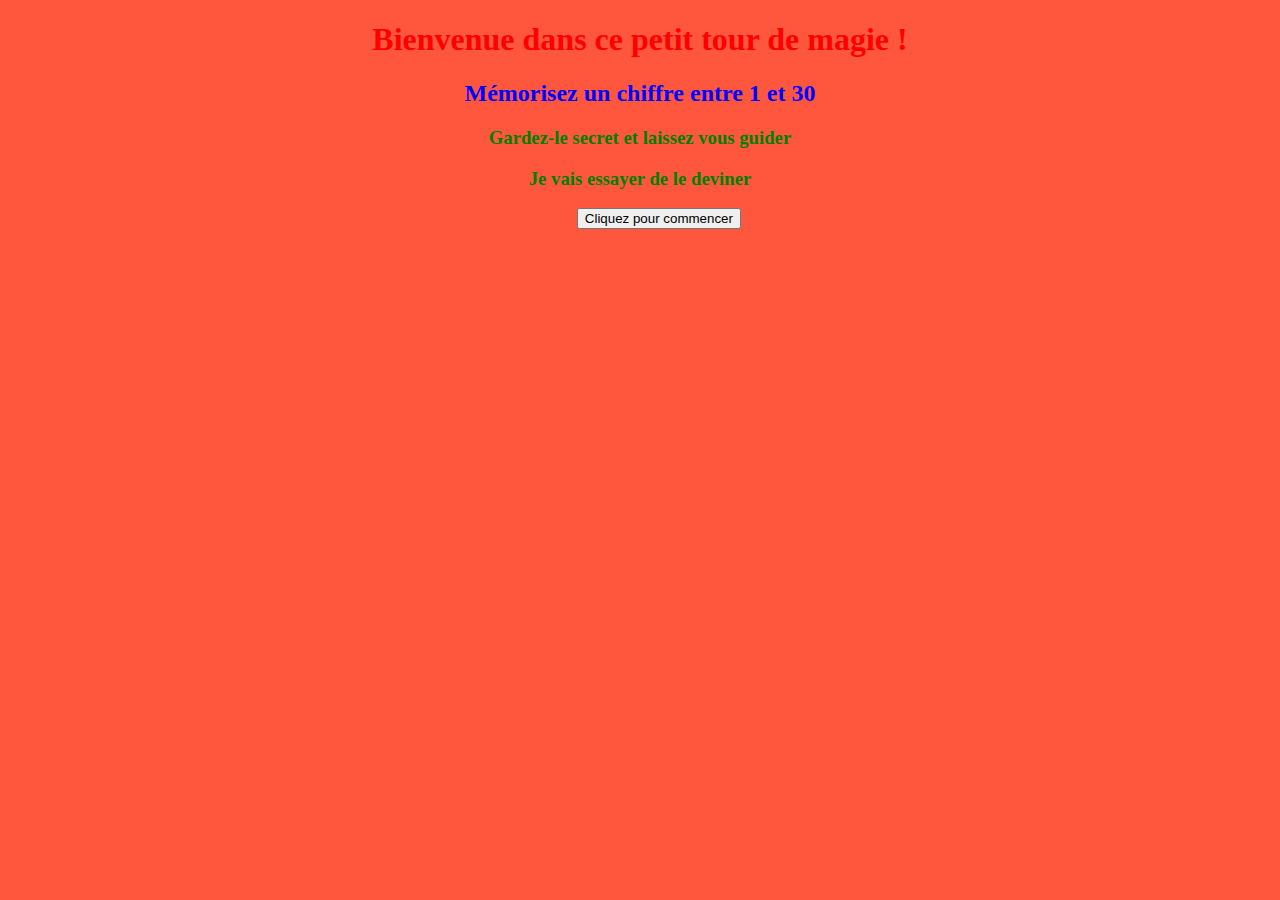
<file: docs/magie.html>
<!DOCTYPE html>
<html lang="en">

<head>
    <meta charset="UTF-8">
    <meta name="viewport" content="width=device-width, initial-scale=1.0">
    <meta http-equiv="X-UA-Compatible" content="ie=edge">
    <title>Document</title>
    <style>
        body {
            background-color: #FF573E;
            animation: colorchange 20s;
            animation-iteration-count: 300;
            -webkit-animation: colorchange 20s;
            -webkit-animation-iteration-count: 300;
        }

        @keyframes colorchange {
            0% {
                background: #ACF39D;
            }

            50% {
                background: #9CFFFA;
            }

            100% {
                background: rgb(129, 228, 138);
            }
        }

        @-webkit-keyframes colorchange {
            0% {
                background: #ACF39D;
            }

            50% {
                background: #9CFFFA;
            }

            100% {
                background: rgb(129, 228, 138);
            }
        }

        table,
        th {
            border: 1px solid black;
            color: blue;
            font-weight: 800;
            font-size: 25px;
        }

        table {
            width: 80%;
            height: 500px;
            margin: 10%;
        }

        h1 {
            text-align: center;
            color: red;
        }

        h2 {
            text-align: center;
            color: blue;
        }

        h3 {
            text-align: center;
            color: green;
        }

        .none {
            display: none;
        }

        .block {
            display: block;
        }

        button {
            margin-left: 45%;
        }

        .plex {
            display: flex;
            flex-direction: column;
            width: 200px;
        }

        #doute {
            margin-left: 45%;
            color: teal;
        }

        #carte1,
        #carte2,
        #carte3,
        #carte4,
        #carte5,
        #calc1,
        #calc2,
        #calc3,
        #calc4,
        #calc5 {
            margin-left: 30%;
        }

        @media screen and (max-width: 768px){
            #carte1,
        #carte2,
        #carte3,
        #carte4,
        #carte5,
        #calc1,
        #calc2,
        #calc3,
        #calc4,
        #calc5 {
            margin-left: 10%;
        }
        tbody{
            width: 80%;
        }
}
    </style>
</head>

<body>
    <div id="buddy">
        <h1>Bienvenue dans ce petit tour de magie !</h1>
        <h2>Mémorisez un chiffre entre 1 et 30</h2>
        <h3>Gardez-le secret et laissez vous guider</h3>
        <h3>Je vais essayer de le deviner</h3>
        <button class="centr" onclick="show()">Cliquez pour commencer</button>
    </div>
    <div id="carte1" class="none">
        <table>
            <tr>
                <th id="1">16</th>
                <th>17</th>
                <th>18</th>
            </tr>
            <tr>
                <th>19</th>
                <th>20</th>
                <th>21</th>
            </tr>
            <tr>
                <th>22</th>
                <th>23</th>
                <th>24</th>
            </tr>
            <tr>
                <th>25</th>
                <th>26</th>
                <th>27</th>
            </tr>
            <tr>
                <th>28</th>
                <th>29</th>
                <th>30</th>
            </tr>
        </table>
        <div id="calc1" class="none">
            <div class="plex">
                <p>Le chiffre est-il dans cette table ?</p>
                <button onclick="ajout(1)">Oui</button>
                <button onclick="pass(1)">Non</button>
            </div>
        </div>
    </div>
    <div id="carte2" class="none">
        <table>
            <tr>
                <th id="2">2</th>
                <th>3</th>
                <th>6</th>
            </tr>
            <tr>
                <th>7</th>
                <th>10</th>
                <th>11</th>
            </tr>
            <tr>
                <th>14</th>
                <th>15</th>
                <th>18</th>
            </tr>
            <tr>
                <th>19</th>
                <th>22</th>
                <th>23</th>
            </tr>
            <tr>
                <th>26</th>
                <th>27</th>
                <th>30</th>
            </tr>
        </table>
        <div id="calc2" class="none">
            <div class="plex">
                <p>Le chiffre est-il dans cette table ?</p>
                <button onclick="ajout(2)">Oui</button>
                <button onclick="pass(2)">Non</button>
            </div>
        </div>
    </div>
    <div id="carte3" class="none">
        <table>
            <tr>
                <th id="3">4</th>
                <th>5</th>
                <th>6</th>
            </tr>
            <tr>
                <th>7</th>
                <th>12</th>
                <th>13</th>
            </tr>
            <tr>
                <th>14</th>
                <th>15</th>
                <th>20</th>
            </tr>
            <tr>
                <th>21</th>
                <th>22</th>
                <th>23</th>
            </tr>
            <tr>
                <th>28</th>
                <th>29</th>
                <th>30</th>
            </tr>
        </table>
        <div id="calc3" class="none">
            <div class="plex">
                <p>Le chiffre est-il dans cette table ?</p>
                <button onclick="ajout(3)">Oui</button>
                <button onclick="pass(3)">Non</button>
            </div>
        </div>
    </div>
    <div id="carte4" class="none">
        <table>
            <tr>
                <th id="4">1</th>
                <th>3</th>
                <th>5</th>
            </tr>
            <tr>
                <th>7</th>
                <th>9</th>
                <th>11</th>
            </tr>
            <tr>
                <th>13</th>
                <th>15</th>
                <th>17</th>
            </tr>
            <tr>
                <th>19</th>
                <th>21</th>
                <th>23</th>
            </tr>
            <tr>
                <th>25</th>
                <th>27</th>
                <th>29</th>
            </tr>
        </table>
        <div id="calc4" class="none">
            <div class="plex">
                <p>Le chiffre est-il dans cette table ?</p>
                <button onclick="ajout(4)">Oui</button>
                <button onclick="pass(4)">Non</button>
            </div>
        </div>
    </div>
    <div id="carte5" class="none">
        <table>
            <tr>
                <th id="5">8</th>
                <th>9</th>
                <th>10</th>
            </tr>
            <tr>
                <th>11</th>
                <th>12</th>
                <th>13</th>
            </tr>
            <tr>
                <th>14</th>
                <th>15</th>
                <th>24</th>
            </tr>
            <tr>
                <th>25</th>
                <th>26</th>
                <th>27</th>
            </tr>
            <tr>
                <th>28</th>
                <th>29</th>
                <th>30</th>
            </tr>
        </table>
        <div id="calc5" class="none">
            <div class="plex">
                <p>Le chiffre est-il dans cette table ?</p>
                <button onclick="ajout(5)">Oui</button>
                <button onclick="pass(5)">Non</button>
            </div>
        </div>
    </div>
    <div id="doute" class="none">
        <div class="plex">
            <p>Un doute ? Vous voulez réessayer ?</p>
            <button onclick="retry()">Nouveau Tour</button>
        </div>
    </div>



    <script>
        tab = [];
        x = 2;
        var somme = 0;
        var carte1 = document.getElementById("carte1");
        function show() {
            var buddy = document.getElementById("buddy");
            buddy.innerHTML = "";
            carte1.className = "block";
            var calc = document.getElementById("calc1");
            calc.className = "block";
        }

        function ajout(i) {
            var t = document.getElementById(i).textContent;
            var w = document.getElementById("carte" + x);
            var calcf = document.getElementById("calc" + i);
            t = Number(t);
            tab.push(t);
            var z = document.getElementById("carte" + i);
            var q = document.getElementById("calc" + x)
            z.className = "none";
            calcf.className = "none";
            console.log(tab);
            if (x == 6) {
                for (i = 0; i < tab.length; i++) {
                    somme = somme + tab[i];
                    console.log(somme);
                }
                alert("votre chiffre est le " + somme);
                var f = document.getElementById("doute");
                f.className = "block";
                return
            }
            x++;
            w.className = "block";
            q.className = "block";
            console.log(x);
        }

        function pass(i) {
            var w = document.getElementById("carte" + x);
            var calcf = document.getElementById("calc" + i);
            var z = document.getElementById("carte" + i);
            var q = document.getElementById("calc" + x)
            z.className = "none";
            calcf.className = "none";
            console.log(tab);
            if (x == 6) {
                for (i = 0; i < tab.length; i++) {
                    somme = somme + tab[i];
                    console.log(somme);
                }
                alert("votre chiffre est le " + somme);
                var f = document.getElementById("doute");
                f.className = "block";
                return
            }
            x++;
            w.className = "block";
            q.className = "block";
            console.log(x);
        }
        function retry() {
            window.location.reload()
        }

    </script>
</body>

</html>
</file>
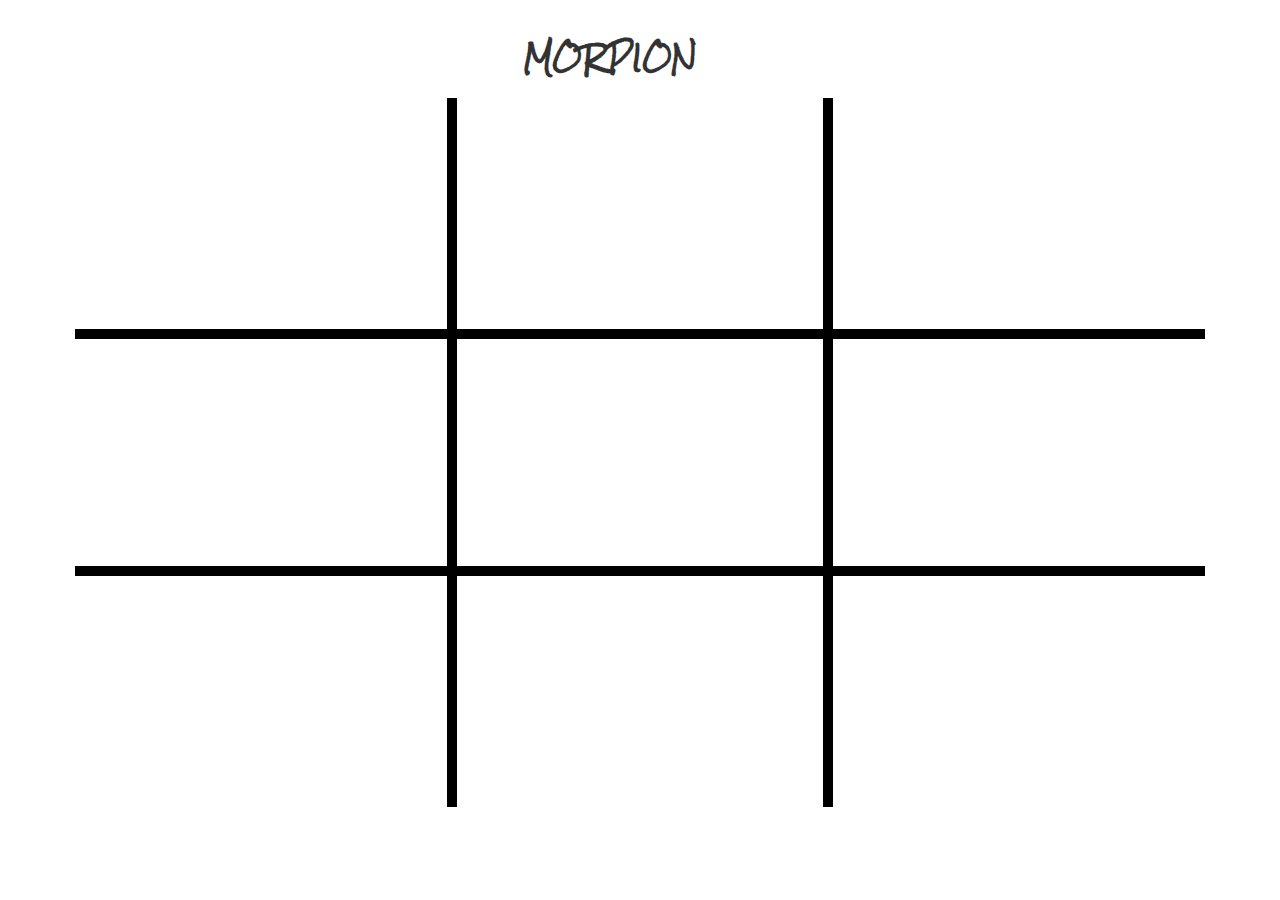
<file: docs/Morpion.html>
<!DOCTYPE html>
<html lang="en">

<head>
    <meta charset="UTF-8">
    <meta name="viewport" content="width=device-width, initial-scale=1.0">
    <meta http-equiv="X-UA-Compatible" content="ie=edge">
    <link rel="stylesheet" href="https://maxcdn.bootstrapcdn.com/bootstrap/3.4.0/css/bootstrap.min.css">
    <script src="https://ajax.googleapis.com/ajax/libs/jquery/3.4.1/jquery.min.js"></script>
    <script src="https://maxcdn.bootstrapcdn.com/bootstrap/3.4.0/js/bootstrap.min.js"></script>
    <link href="https://fonts.googleapis.com/css?family=Caveat+Brush|Rock+Salt&display=swap" rel="stylesheet">
    <title>Morpion</title>
    <style>
        .none {
            display: none;
        }

        .flox {
            display: flex;
            justify-content: space-around;
            align-items: center;
        }

        body {

            background-image: url('https://www.zupimages.net/up/19/35/nx0m.jpg')
        }

        /*

        .cont {
            width: 100%;
            height: 100%;
        } */

        .titr {
            font-family: 'Rock Salt', cursive;
            padding-top: 2%;
            padding-left: 40%;
            font-size: 200%;
            font-weight: bold;
        }


        @media screen and (max-width: 768px) {
            .titr {
                padding-left: 20%;
            }
            .main {
            width: 80%;
            height: 400px;
        }
        }

        .main {
            display: flex;
            width: 100%;
            height: 700px;
            margin: 2% auto;
            padding: 0;
            flex-wrap: wrap;
            justify-content: center;
        }


        .case {
            width: 32.2%;
            height: 33.8%;
            margin: 0;
            padding: 0;
            display: flex;
            flex-direction: row;
            align-items: center;
            justify-content: center;
        }

        .case1 {
            border-right: 5px solid black;
            border-bottom: 5px solid black;
        }

        .case2 {
            border-right: 5px solid black;
            border-left: 5px solid black;
            border-bottom: 5px solid black;
        }

        .case3 {
            border-left: 5px solid black;
            border-bottom: 5px solid black;
        }

        .case4 {
            border-top: 5px solid black;
            border-right: 5px solid black;
            border-bottom: 5px solid black;
        }

        .case5 {
            border: 5px solid black;
        }

        .case6 {
            border-top: 5px solid black;
            border-left: 5px solid black;
            border-bottom: 5px solid black;
        }

        .case7 {
            border-top: 5px solid black;
            border-right: 5px solid black;
        }

        .case8 {
            border-left: 5px solid black;
            border-top: 5px solid black;
            border-right: 5px solid black;
        }

        .case9 {
            border-left: 5px solid black;
            border-top: 5px solid black;
        }

        .obj1 {
            font-family: 'Rock Salt', cursive;
            color: rgb(94, 9, 9);
            margin: 0;
            padding: 0;
            font-size: 500%;
        }

        .obj2 {
            font-family: 'Rock Salt', cursive;
            color: rgb(19, 19, 85);
            margin: 0;
            padding: 0;
            font-size: 500%;
        }

        .winBox1 {
            position: absolute;
            top: 40%;
            left: 30%;
            background-image: url('https://www.zupimages.net/up/19/35/nx0m.jpg');
            background-size: cover;
            border: 5px dashed rgb(94, 9, 9);
            box-shadow: 10px 10px 20px black;
            border-radius: 10%;
            transform: rotate(20deg);
            text-align: center;
        }

        .winBox2 {
            position: absolute;
            top: 40%;
            left: 30%;
            background-image: url('https://www.zupimages.net/up/19/35/nx0m.jpg');
            background-size: cover;
            border: 5px dashed rgb(19, 19, 85);
            box-shadow: 10px 10px 20px black;
            border-radius: 10%;
            transform: rotate(-20deg);
            text-align: center;
        }

        #gagnant {
            padding: 3%;
            font-family: 'Caveat Brush', cursive;
            font-size: 350%;
        } 
    </style>
</head>

<body>
    <div class="container">
        <div class="row">
            <h2 class="titr">MORPION</h2>
            <div class="main">
                <div class="case case1" id="1" onclick="afficher(1)"></div>
                <div class="case case2" id="2" onclick="afficher(2)"></div>
                <div class="case case3" id="3" onclick="afficher(3)"></div>
                <div class="case case4" id="4" onclick="afficher(4)"></div>
                <div class="case case5" id="5" onclick="afficher(5)"></div>
                <div class="case case6" id="6" onclick="afficher(6)"></div>
                <div class="case case7" id="7" onclick="afficher(7)"></div>
                <div class="case case8" id="8" onclick="afficher(8)"></div>
                <div class="case case9" id="9" onclick="afficher(9)"></div>
            </div>
            <div class="winBox1 none" id="poly">
                <p id="gagnant"></p>
            </div>
        </div>
    </div>
    <script>
        var x = 1;
        tab1 = [];
        tab2 = [];
        tab = [];
        function afficher(i) {
            if (x % 2 == 0) {
                var choix = document.getElementById(i);
                console.log(tab1)
                if (tab.indexOf(i) != -1) {
                    alert("case déjà joué");
                    return
                }
                tab1.push(i);
                tab.push(i);
                console.log("tableau total : " + tab);
                var croix = document.createElement("p");
                croix.className = "obj1";
                croix.textContent = "X";
                choix.appendChild(croix);
                console.log("pair : X");
                var PLG01 = document.getElementById("poly");
                if ((tab1.indexOf(1) != -1) && (tab1.indexOf(2) != -1) && (tab1.indexOf(3) != -1)) {
                    PLG01.className = "winBox1 flox";
                    document.getElementById("gagnant").textContent = "Le joueur 2 a gagné";
                    setTimeout(function () {
                        window.location.reload()
                    }, 2000);

                }
                else if ((tab1.indexOf(4) != -1) && (tab1.indexOf(5) != -1) && (tab1.indexOf(6) != -1)) {
                    PLG01.className = "winBox1 flox";
                    document.getElementById("gagnant").textContent = "Le joueur 2 a gagné";
                    setTimeout(function () {
                        window.location.reload()
                    }, 2000);
                }
                else if ((tab1.indexOf(7) != -1) && (tab1.indexOf(8) != -1) && (tab1.indexOf(9) != -1)) {
                    PLG01.className = "winBox1 flox";
                    document.getElementById("gagnant").textContent = "Le joueur 2 a gagné";
                    setTimeout(function () {
                        window.location.reload()
                    }, 2000);
                }
                else if ((tab1.indexOf(1) != -1) && (tab1.indexOf(4) != -1) && (tab1.indexOf(7) != -1)) {
                    PLG01.className = "winBox1 flox";
                    document.getElementById("gagnant").textContent = "Le joueur 2 a gagné";
                    setTimeout(function () {
                        window.location.reload()
                    }, 2000);
                }
                else if ((tab1.indexOf(2) != -1) && (tab1.indexOf(5) != -1) && (tab1.indexOf(8) != -1)) {
                    PLG01.className = "winBox1 flox";
                    document.getElementById("gagnant").textContent = "Le joueur 2 a gagné";
                    setTimeout(function () {
                        window.location.reload()
                    }, 2000);
                }
                else if ((tab1.indexOf(3) != -1) && (tab1.indexOf(6) != -1) && (tab1.indexOf(9) != -1)) {
                    PLG01.className = "winBox1 flox";
                    document.getElementById("gagnant").textContent = "Le joueur 2 a gagné";
                    setTimeout(function () {
                        window.location.reload()
                    }, 2000);
                }
                else if ((tab1.indexOf(1) != -1) && (tab1.indexOf(5) != -1) && (tab1.indexOf(9) != -1)) {
                    PLG01.className = "winBox1 flox";
                    document.getElementById("gagnant").textContent = "Le joueur 2 a gagné";
                    setTimeout(function () {
                        window.location.reload()
                    }, 2000);
                }
                else if ((tab1.indexOf(3) != -1) && (tab1.indexOf(5) != -1) && (tab1.indexOf(7) != -1)) {
                    PLG01.className = "winBox1 flox";
                    document.getElementById("gagnant").textContent = "Le joueur 2 a gagné";
                    setTimeout(function () {
                        window.location.reload()
                    }, 2000);
                }
                else {
                    x++;
                    console.log(x);
                    if (x == 10) {
                        PLG01.className = "winBox1 flox";
                        document.getElementById("gagnant").textContent = "Match Nul";
                        setTimeout(function () {
                            window.location.reload()
                        }, 2000);
                    }
                    return
                }
            }
            else {
                var choix = document.getElementById(i);
                if (tab.indexOf(i) != -1) {
                    alert("case déjà joué");
                    return
                }
                tab2.push(i);
                tab.push(i);
                console.log("tableau total : " + tab);
                var croix = document.createElement("p");
                croix.className = "obj2";
                croix.textContent = "O";
                choix.appendChild(croix);
                console.log("impair : O");
                var PLG01 = document.getElementById("poly");
                if ((tab2.indexOf(1) != -1) && (tab2.indexOf(2) != -1) && (tab2.indexOf(3) != -1)) {
                    PLG01.className = "winBox2 flox";
                    document.getElementById("gagnant").textContent = "Le joueur 1 a gagné";
                    setTimeout(function () {
                        window.location.reload()
                    }, 2000);
                }
                else if ((tab2.indexOf(4) != -1) && (tab2.indexOf(5) != -1) && (tab2.indexOf(6) != -1)) {
                    PLG01.className = "winBox2 flox";
                    document.getElementById("gagnant").textContent = "Le joueur 1 a gagné";
                    setTimeout(function () {
                        window.location.reload()
                    }, 2000);
                }
                else if ((tab2.indexOf(7) != -1) && (tab2.indexOf(8) != -1) && (tab2.indexOf(9) != -1)) {
                    PLG01.className = "winBox2 flox";
                    document.getElementById("gagnant").textContent = "Le joueur 1 a gagné";
                    setTimeout(function () {
                        window.location.reload()
                    }, 2000);
                }
                else if ((tab2.indexOf(1) != -1) && (tab2.indexOf(4) != -1) && (tab2.indexOf(7) != -1)) {
                    PLG01.className = "winBox2 flox";
                    document.getElementById("gagnant").textContent = "Le joueur 1 a gagné";
                    setTimeout(function () {
                        window.location.reload()
                    }, 2000);
                }
                else if ((tab2.indexOf(2) != -1) && (tab2.indexOf(5) != -1) && (tab2.indexOf(8) != -1)) {
                    PLG01.className = "winBox2 flox";
                    document.getElementById("gagnant").textContent = "Le joueur 1 a gagné";
                    setTimeout(function () {
                        window.location.reload()
                    }, 2000);
                }
                else if ((tab2.indexOf(3) != -1) && (tab2.indexOf(6) != -1) && (tab2.indexOf(9) != -1)) {
                    PLG01.className = "winBox2 flox";
                    document.getElementById("gagnant").textContent = "Le joueur 1 a gagné";
                    setTimeout(function () {
                        window.location.reload()
                    }, 2000);
                }
                else if ((tab2.indexOf(1) != -1) && (tab2.indexOf(5) != -1) && (tab2.indexOf(9) != -1)) {
                    PLG01.className = "winBox2 flox";
                    document.getElementById("gagnant").textContent = "Le joueur 1 a gagné";
                    setTimeout(function () {
                        window.location.reload()
                    }, 2000);
                }
                else if ((tab2.indexOf(3) != -1) && (tab2.indexOf(5) != -1) && (tab2.indexOf(7) != -1)) {
                    PLG01.className = "winBox2 flox";
                    document.getElementById("gagnant").textContent = "Le joueur 1 a gagné";
                    setTimeout(function () {
                        window.location.reload()
                    }, 2000);
                }
                else {
                    x++;
                    console.log(x);
                    if (x == 10) {
                        PLG01.className = "winBox1 flox";
                        document.getElementById("gagnant").textContent = "Match Nul";
                        setTimeout(function () {
                            window.location.reload()
                        }, 2000);
                    }
                    return
                }
            }
            x++;
        }
    </script>
</body>

</html>
</file>
